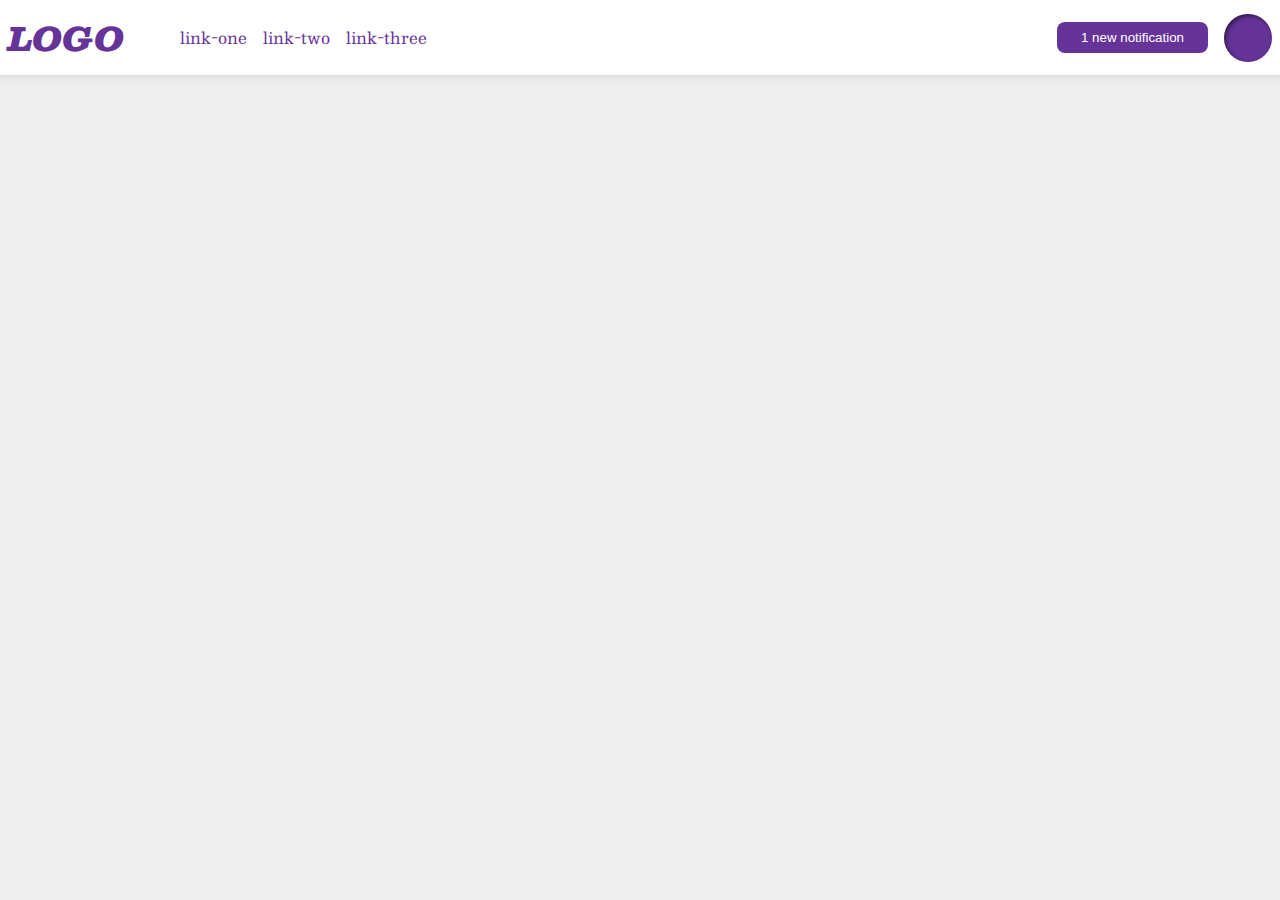
<file: flex/03-flex-header-2/index.html>
<!DOCTYPE html>
<html lang="en">
  <head>
    <meta charset="UTF-8" />
    <meta http-equiv="X-UA-Compatible" content="IE=edge" />
    <meta name="viewport" content="width=device-width, initial-scale=1.0" />
    <title>Flex Header 2</title>
    <link rel="stylesheet" href="style.css" />
  </head>
  <body>
    <div class="header">
      <div class="sub-header">
        <div class="logo">LOGO</div>
        <ul class="links">
          <li><a href="google.com">link-one</a></li>
          <li><a href="google.com">link-two</a></li>
          <li><a href="google.com">link-three</a></li>
        </ul>
      </div>
      <div class="sub-header">
        <button class="notifications">1 new notification</button>
        <div class="profile-image"></div>
      </div>
    </div>
  </body>
</html>
</file>
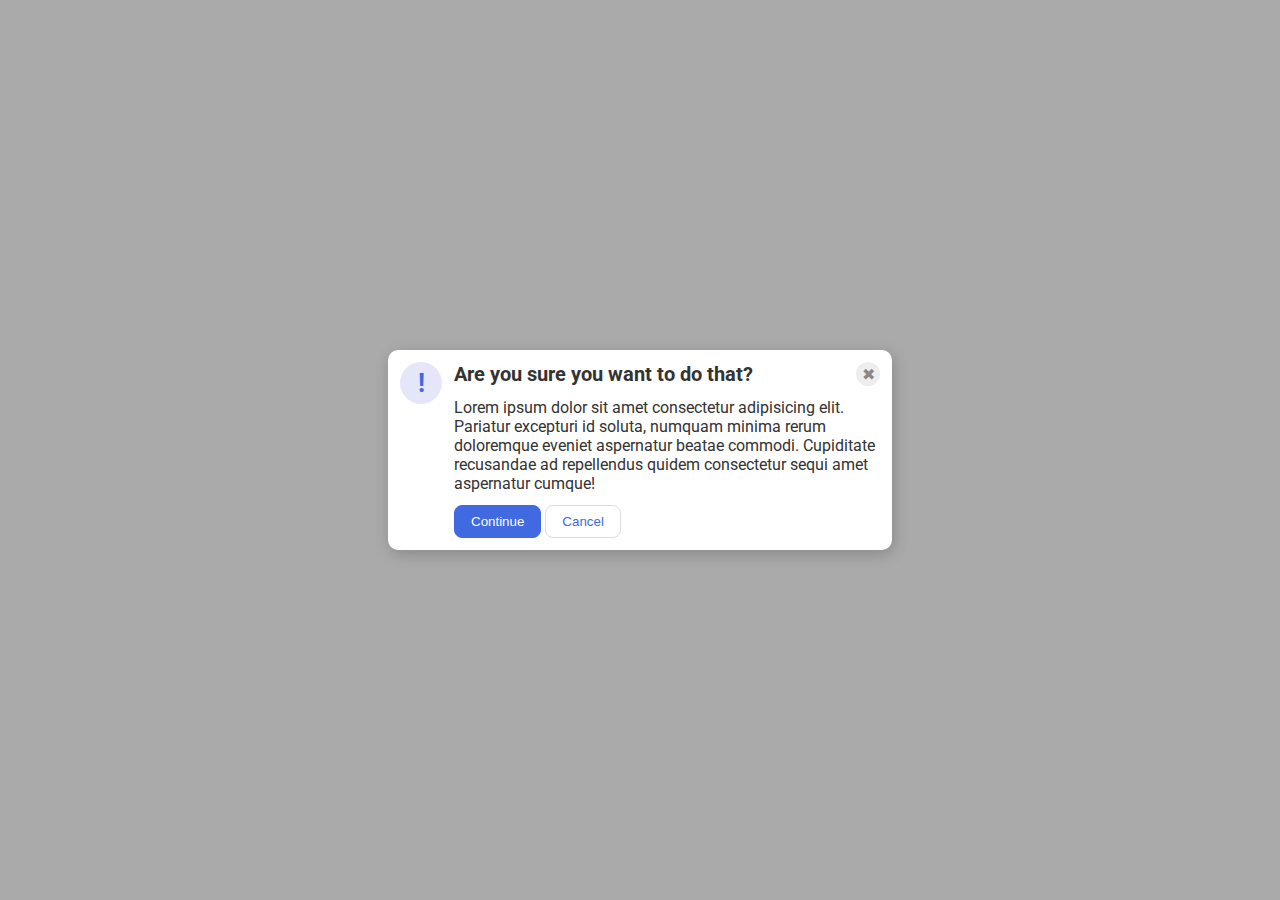
<file: flex/05-flex-modal/index.html>
<!DOCTYPE html>
<html lang="en">
  <head>
    <meta charset="UTF-8" />
    <meta http-equiv="X-UA-Compatible" content="IE=edge" />
    <meta name="viewport" content="width=device-width, initial-scale=1.0" />
    <link rel="stylesheet" href="style.css" />
    <title>Modal</title>
  </head>
  <body>
    <div class="modal">
      <div class="icon">!</div>
      <div class="content">
        <div class="header">
          Are you sure you want to do that?
          <div class="close-button">✖</div>
        </div>
        <div class="text">
          Lorem ipsum dolor sit amet consectetur adipisicing elit. Pariatur
          excepturi id soluta, numquam minima rerum doloremque eveniet
          aspernatur beatae commodi. Cupiditate recusandae ad repellendus quidem
          consectetur sequi amet aspernatur cumque!
        </div>
        <div class="bottom-row">
          <button class="continue">Continue</button>
          <button class="cancel">Cancel</button>
        </div>
      </div>
    </div>
  </body>
</html>
</file>
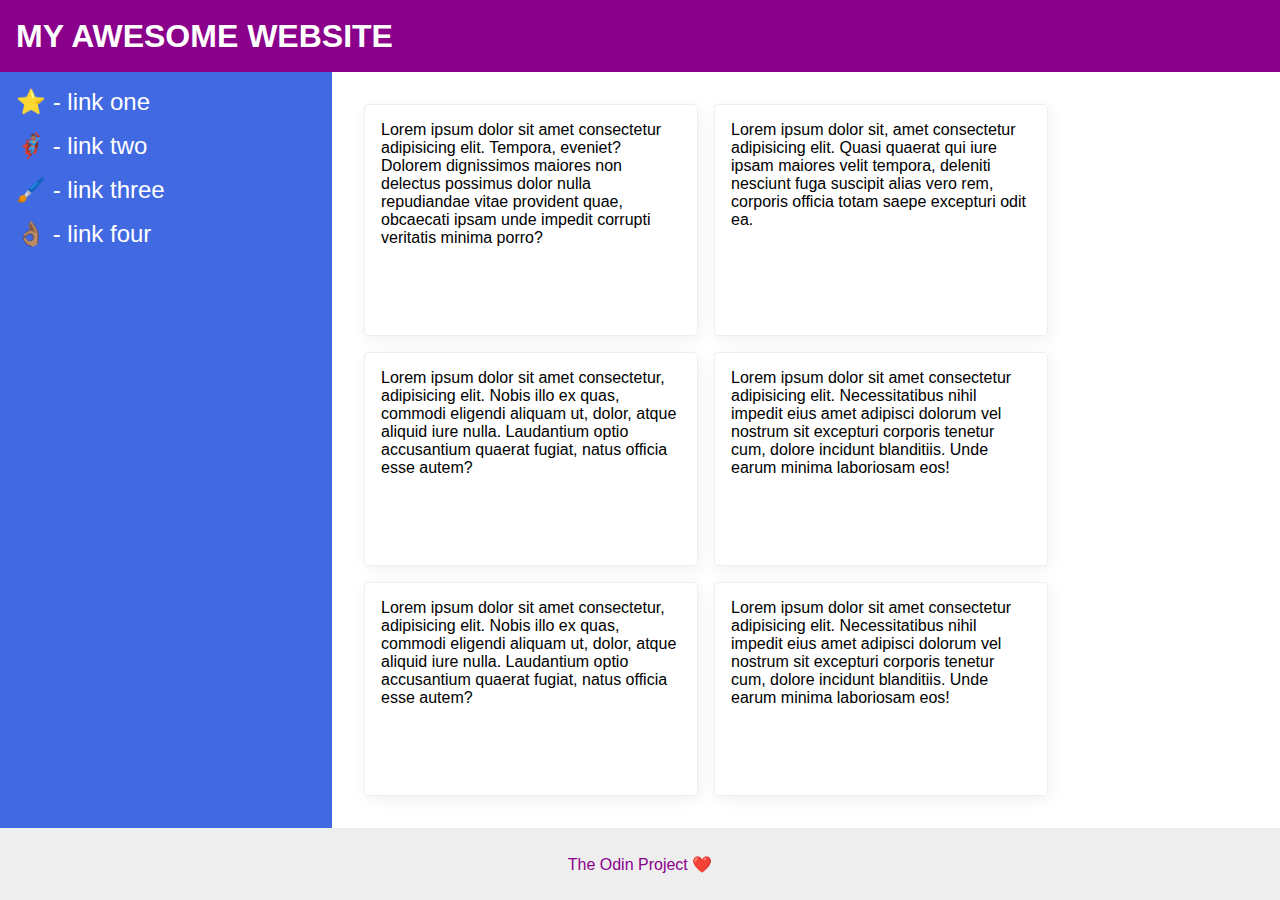
<file: flex/07-flex-layout-2/index.html>
<!DOCTYPE html>
<html lang="en">
  <head>
    <meta charset="UTF-8" />
    <meta http-equiv="X-UA-Compatible" content="IE=edge" />
    <meta name="viewport" content="width=device-width, initial-scale=1.0" />
    <title>The Holy Grail</title>
    <link rel="stylesheet" href="style.css" />
  </head>
  <body>
    <div class="header">MY AWESOME WEBSITE</div>

    <div class="container">
      <div class="sidebar">
        <ul>
          <li><a href="#">⭐ - link one</a></li>
          <li><a href="#">🦸🏽‍♂️ - link two</a></li>
          <li><a href="#">🖌️ - link three</a></li>
          <li><a href="#">👌🏽 - link four</a></li>
        </ul>
      </div>

      <ul class="cards">
        <div class="card">
          Lorem ipsum dolor sit amet consectetur adipisicing elit. Tempora,
          eveniet? Dolorem dignissimos maiores non delectus possimus dolor nulla
          repudiandae vitae provident quae, obcaecati ipsam unde impedit
          corrupti veritatis minima porro?
        </div>
        <div class="card">
          Lorem ipsum dolor sit, amet consectetur adipisicing elit. Quasi
          quaerat qui iure ipsam maiores velit tempora, deleniti nesciunt fuga
          suscipit alias vero rem, corporis officia totam saepe excepturi odit
          ea.
        </div>
        <div class="card">
          Lorem ipsum dolor sit amet consectetur, adipisicing elit. Nobis illo
          ex quas, commodi eligendi aliquam ut, dolor, atque aliquid iure nulla.
          Laudantium optio accusantium quaerat fugiat, natus officia esse autem?
        </div>
        <div class="card">
          Lorem ipsum dolor sit amet consectetur adipisicing elit.
          Necessitatibus nihil impedit eius amet adipisci dolorum vel nostrum
          sit excepturi corporis tenetur cum, dolore incidunt blanditiis. Unde
          earum minima laboriosam eos!
        </div>
        <div class="card">
          Lorem ipsum dolor sit amet consectetur, adipisicing elit. Nobis illo
          ex quas, commodi eligendi aliquam ut, dolor, atque aliquid iure nulla.
          Laudantium optio accusantium quaerat fugiat, natus officia esse autem?
        </div>
        <div class="card">
          Lorem ipsum dolor sit amet consectetur adipisicing elit.
          Necessitatibus nihil impedit eius amet adipisci dolorum vel nostrum
          sit excepturi corporis tenetur cum, dolore incidunt blanditiis. Unde
          earum minima laboriosam eos!
        </div>
      </ul>
    </div>

    <div class="footer">The Odin Project ❤️</div>
  </body>
</html>
</file>
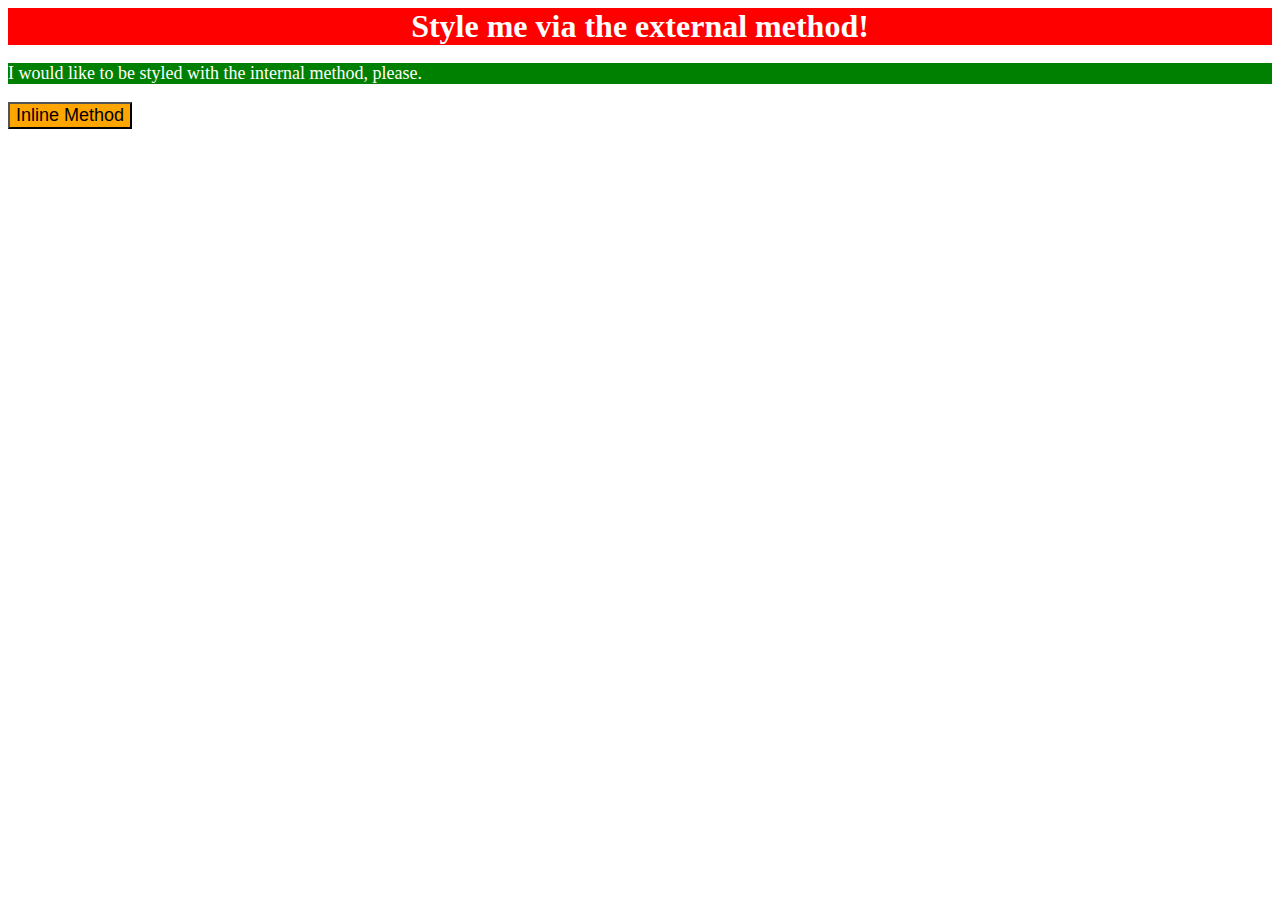
<file: foundations/01-css-methods/index.html>
<!DOCTYPE html>
<html lang="en">
  <head>
    <meta charset="UTF-8" />
    <meta http-equiv="X-UA-Compatible" content="IE=edge" />
    <meta name="viewport" content="width=device-width, initial-scale=1.0" />
    <title>Methods for Adding CSS</title>
    <link rel="stylesheet" href="style.css" />
    <style>
      p {
        background-color: green;
        color: white;
        font-size: 18px;
      }
    </style>
  </head>
  <body>
    <div>Style me via the external method!</div>
    <p>I would like to be styled with the internal method, please.</p>
    <button style="background-color: orange; font-size: 18px">
      Inline Method
    </button>
  </body>
</html>
</file>
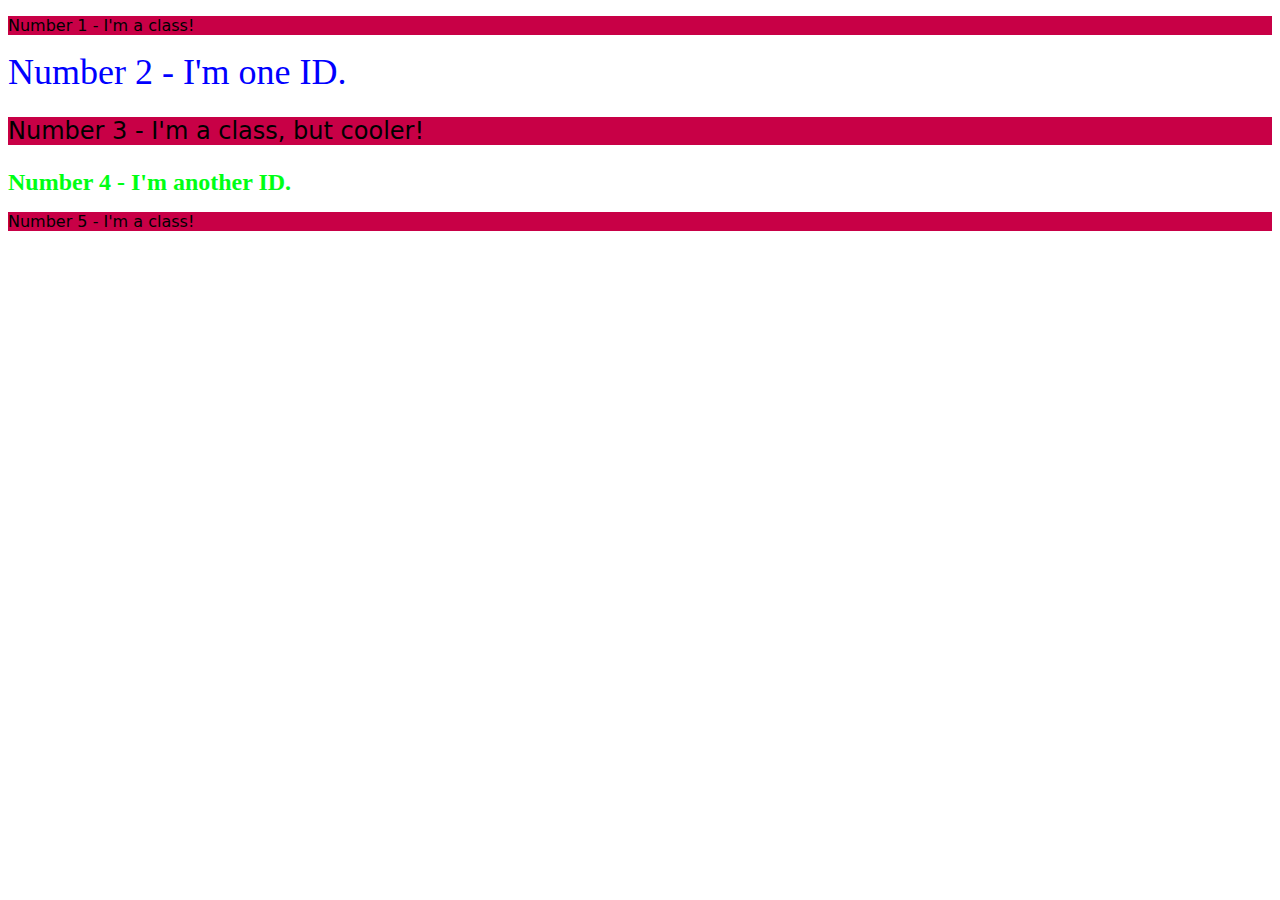
<file: foundations/02-class-id-selectors/index.html>
<!DOCTYPE html>
<html lang="en">
  <head>
    <meta charset="UTF-8">
    <meta http-equiv="X-UA-Compatible" content="IE=edge">
    <meta name="viewport" content="width=device-width, initial-scale=1.0">
    <title>Class and ID Selectors</title>
    <link rel="stylesheet" href="style.css">
  </head>
  <body>
    <p class="odd">Number 1 - I'm a class!</p>
    <div id="blue">Number 2 - I'm one ID.</div>
    <p class="odd large">Number 3 - I'm a class, but cooler!</p>
    <div id="green">Number 4 - I'm another ID.</div>
    <p class="odd">Number 5 - I'm a class!</p>
  </body>
</html>
</file>
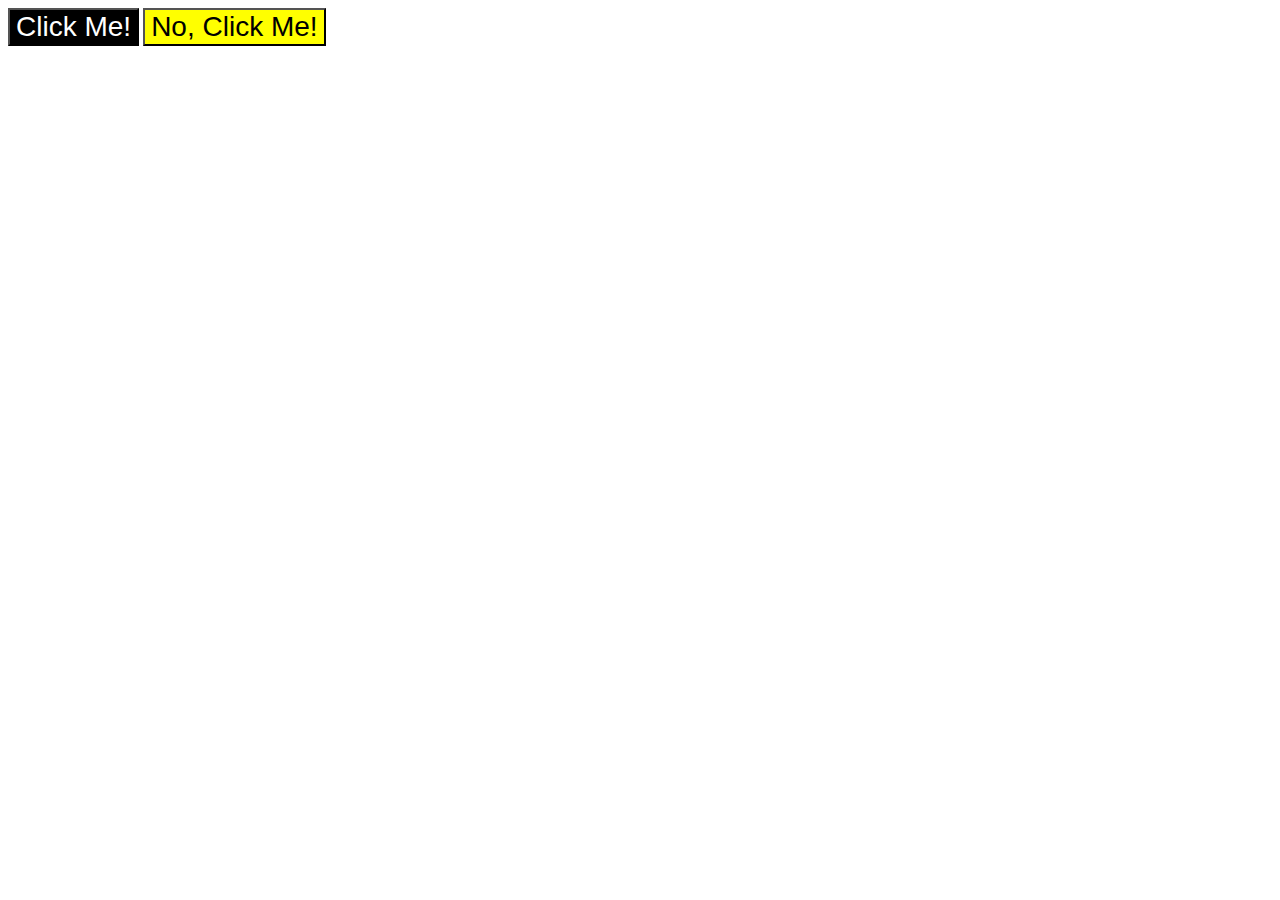
<file: foundations/03-grouping-selectors/index.html>
<!DOCTYPE html>
<html lang="en">
  <head>
    <meta charset="UTF-8">
    <meta http-equiv="X-UA-Compatible" content="IE=edge">
    <meta name="viewport" content="width=device-width, initial-scale=1.0">
    <title>Grouping Selectors</title>
    <link rel="stylesheet" href="style.css">
  </head>
  <body>
    <button class="black">Click Me!</button>
    <button class="yellow">No, Click Me!</button>
  </body>
</html>
</file>
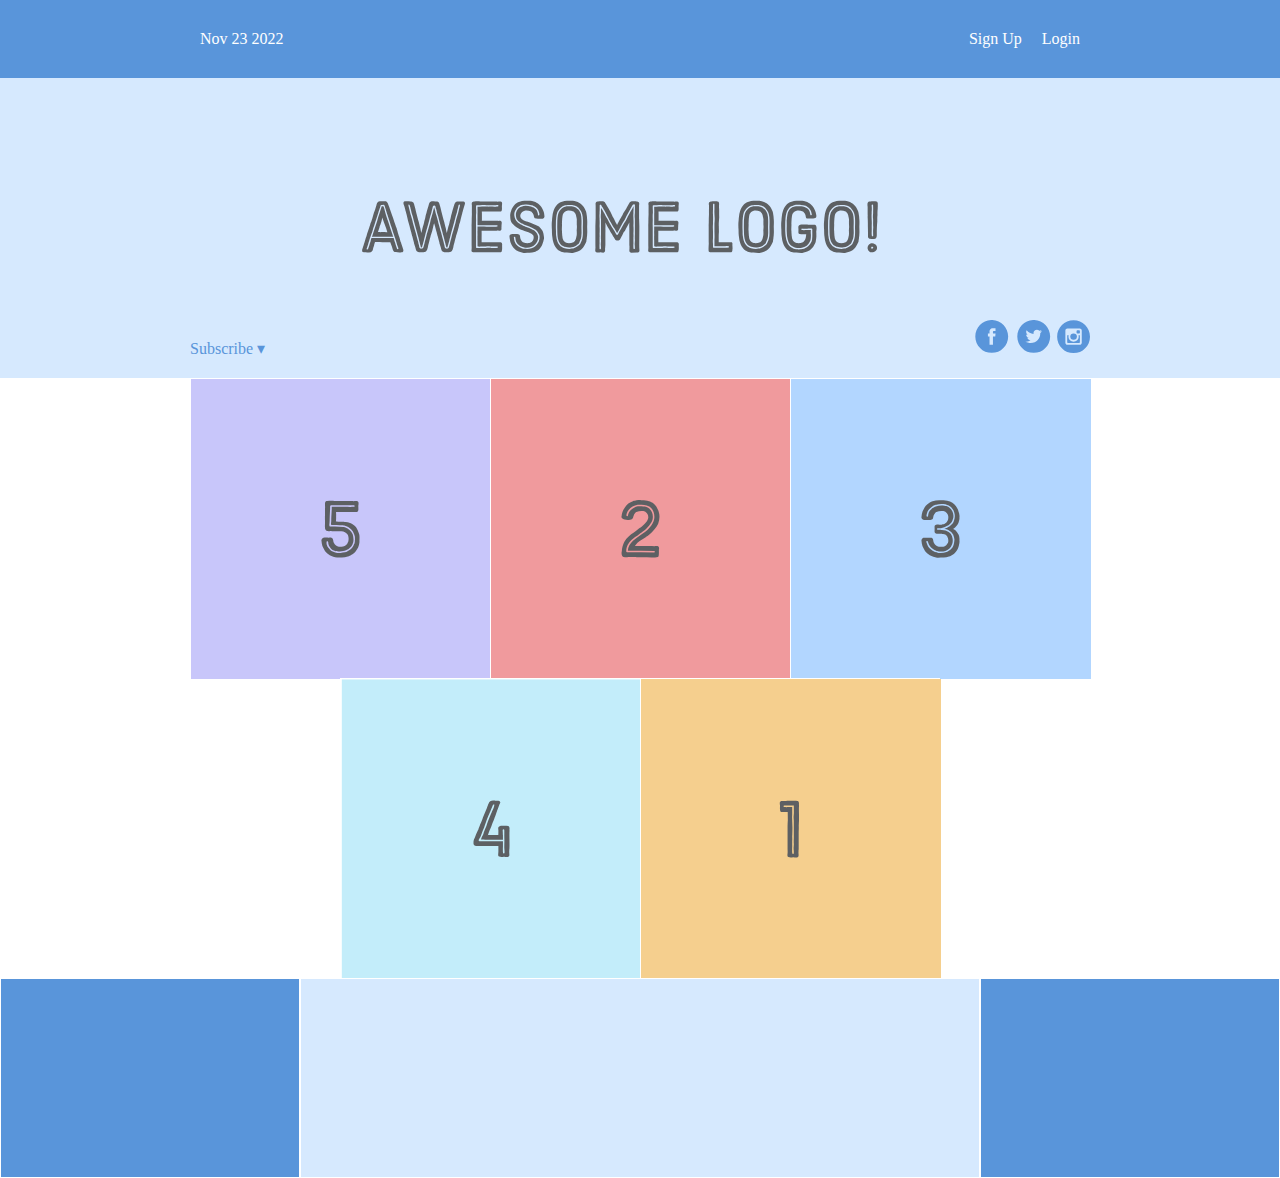
<file: extra/flexbox/flexbox.html>
<!DOCTYPE html>
<html lang="en">
  <head>
    <meta charset="UTF-8" />
    <title>Some Web Page</title>
    <link rel="stylesheet" href="styles.css" />
  </head>
  <body>
    <div class="menu-container">
      <div class="menu">
        <div class="date">Nov 23 2022</div>
        <div class="signup">Sign Up</div>
        <div class="login">Login</div>
      </div>
    </div>
    <div class="header-container">
      <div class="header">
        <div class="subscribe">Subscribe &#9662;</div>
        <div class="logo"><img src="images/awesome-logo.svg" /></div>
        <div class="social"><img src="images/social-icons.svg" /></div>
      </div>
    </div>
    <div class="photo-grid-container">
      <div class="photo-grid">
        <div class="photo-grid-item first-item">
          <img src="images/one.svg" />
        </div>
        <div class="photo-grid-item">
          <img src="images/two.svg" />
        </div>
        <div class="photo-grid-item">
          <img src="images/three.svg" />
        </div>
        <div class="photo-grid-item">
          <img src="images/four.svg" />
        </div>
        <div class="photo-grid-item last-item">
          <img src="images/five.svg" />
        </div>
      </div>
    </div>
    <div class="footer">
      <div class="footer-item footer-one"></div>
      <div class="footer-item footer-two"></div>
      <div class="footer-item footer-three"></div>
    </div>
  </body>
</html>
</file>
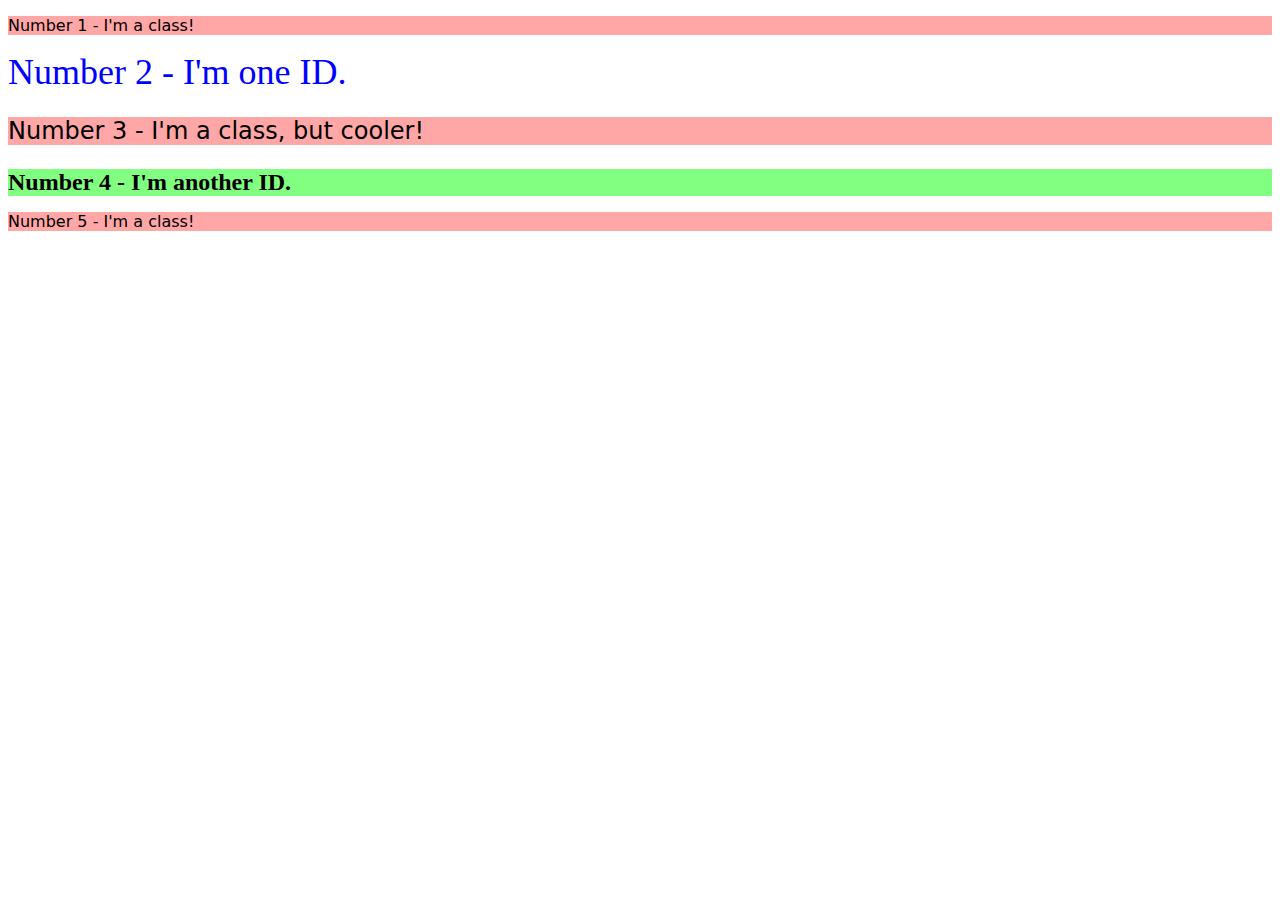
<file: foundations/02-class-id-selectors/solution/solution.html>
<!DOCTYPE html>
<html lang="en">
  <head>
    <meta charset="UTF-8">
    <meta http-equiv="X-UA-Compatible" content="IE=edge">
    <meta name="viewport" content="width=device-width, initial-scale=1.0">
    <title>Class and ID Selectors</title>
    <link rel="stylesheet" href="solution.css">
  </head>
  <body>
    <p class="odd">Number 1 - I'm a class!</p>
    <div id="two">Number 2 - I'm one ID.</div>
    <p class="odd adjust-font-size">Number 3 - I'm a class, but cooler!</p>
    <div id="four" class="adjust-font-size">Number 4 - I'm another ID.</div>
    <p class="odd">Number 5 - I'm a class!</p>
  </body>
</html>
</file>
<file: flex/03-flex-header-2/style.css>
/* this is some magical font-importing.  
you'll learn about it later. */
@import url('https://fonts.googleapis.com/css2?family=Besley:ital,wght@0,400;1,900&display=swap');

body {
  margin: 0;
  background: #eee;
  font-family: Besley, serif;
}

.header {
  background: white;
  border-bottom: 1px solid #ddd;
  box-shadow: 0 0 8px rgba(0,0,0,.1);

  display: flex;
  justify-content: space-between;
  align-items: center;
  padding: 8px;
}

.sub-header {
  display: flex;
  justify-content: space-between;
  align-items: center;
  gap: 16px;
}

.links {
  display: flex;
  justify-content: space-between;
  gap: 16px;
}

.profile-image {
  background: rebeccapurple;
  box-shadow: inset 2px 2px 4px rgba(0,0,0,.5);
  border-radius: 50%;
  width: 48px;
  height: 48px;
}

.logo {
  color: rebeccapurple;
  font-size: 32px;
  font-weight: 900;
  font-style: italic;
}

button {
  border: none;
  border-radius: 8px;
  background: rebeccapurple;
  color: white;
  padding: 8px 24px;
}

a {
  /* this removes the line under our links */
  text-decoration: none;
  color: rebeccapurple;
}

ul {
  list-style-type: none;
}
</file>
<file: flex/05-flex-modal/style.css>
@import url('https://fonts.googleapis.com/css2?family=Roboto:wght@400;700&display=swap');

html, body {
  height: 100%;
}

body {
  font-family: Roboto, sans-serif;
  margin: 0;
  background: #aaa;
  color: #333;
  /* I'll give you this one for free lol */
  display: flex;
  align-items: center;
  justify-content: center;
}

.modal {
  background: white;
  width: 480px;
  border-radius: 10px;
  box-shadow: 2px 4px 16px rgba(0,0,0,.2);
  display: flex;

  padding: 12px;
  gap: 12px;
}

.icon {
  color: royalblue;
  font-size: 26px;
  font-weight: 700;
  background: lavender;
  width: 42px;
  height: 42px;
  border-radius: 50%;
  display: flex;
  align-items: center;
  justify-content: center;

  flex: 1 0 auto;
}

.close-button {
  background: #eee;
  border-radius: 50%;
  color: #888;
  font-weight: 400;
  font-size: 16px;
  height: 24px;
  width: 24px;
  display: flex;
  align-items: center;
  justify-content: center;
}

button {
  padding: 8px 16px;
  border-radius: 8px;
}

button.continue {
  background: royalblue;
  border: 1px solid royalblue;
  color: white;
}

button.cancel {
  background: white;
  border: 1px solid #ddd;
  color: royalblue;
}

.content {
  display: flex;
  flex-direction: column;
  gap: 12px;
}

.header {
  display: flex;
  justify-content: space-between;
  align-items: flex-start;
  font-weight: 700;
  font-size: 20px;
}
</file>
<file: flex/07-flex-layout-2/style.css>
body {
  font-family: -apple-system, BlinkMacSystemFont, "Segoe UI", Roboto, Oxygen,
    Ubuntu, Cantarell, "Open Sans", "Helvetica Neue", sans-serif;
  margin: 0;
  min-height: 100vh;

  display: flex;
  flex-direction: column;
}

a {
  text-decoration: none;
  color: #fff;
  font-size: 24px;
}

ul {
  margin: 0;
  padding: 0;
  list-style-type: none;
}

li {
  margin-bottom: 16px; /* for cleaner list */
}

.header {
  height: 72px;
  background: darkmagenta;
  color: white;

  font-size: 32px;
  font-weight: 900;

  display: flex;
  align-items: center;
  padding: 0 16px;
}

.footer {
  height: 72px;
  background: #eee;
  color: darkmagenta;

  display: flex;
  align-items: center;
  justify-content: center;
}

.container {
  flex: 1; /* key for pushing footer down to bottom (by growing above foot) */
  display: flex;
}

.sidebar {
  width: 300px;
  background: royalblue;

  flex-shrink: 0;
  padding: 16px;
}

.cards {
  display: flex;
  flex-wrap: wrap;
  padding: 32px;
  gap: 16px;
}

.card {
  border: 1px solid #eee;
  box-shadow: 2px 4px 16px rgba(0, 0, 0, 0.06);
  border-radius: 4px;

  padding: 16px;
  width: 300px;
}
</file>
<file: foundations/01-css-methods/style.css>
div {
  background-color: red;
  color: white;
  font-size: 32px;
  text-align: center;
  font-weight: bold;
}
</file>
<file: foundations/02-class-id-selectors/style.css>
.odd {
  background-color: rgb(200,0,70);
  font-family: Verdana, "DejaVu Sans", sans-serif;
}

.large {
  font-size: 24px;
}

#blue {
  color: rgb(0,0,255);
  font-size: 36px;
}

#green {
  color: rgb(0,255,20);
  font-size: 24px;
  font-weight: bold;
}
</file>
<file: foundations/03-grouping-selectors/style.css>
.black,
.yellow {
  font-size: 28px;
  font-family: Helvetica, "Times New Roman", sans-serif;
}

.black {
  background-color: #000000;
  color: #ffffff;
}

.yellow {
  background-color: #ffff00;
}
</file>
<file: extra/flexbox/styles.css>
* {
  margin: 0;
  padding: 0;
  box-sizing: border-box;
}

.menu-container {
  color: #fff;
  background-color: #5995DA;  /* Blue */
  padding: 20px 0;
  display: flex;
  justify-content: center;
}

.menu {
  padding: 10px;
  width: 900px;
  display: flex;
  justify-content: space-between;
}

.links {
  display: flex;
  justify-content: flex-end;
}

.login {
  margin-left: 20px;
}

.header-container {
  color: #5995DA;
  background-color: #D6E9FE;
  display: flex;
  justify-content: center;
}

.header {
  width: 900px;
  height: 300px;
  display: flex;
  justify-content: space-between;
  align-items: center;
}

.photo-grid-container {
  display: flex;
  justify-content: center;
}

.photo-grid {
  width: 900px;
  display: flex;
  justify-content: center;
  flex-wrap: wrap;
  align-items: center;
  flex-direction: row;
}

.first-item {
  order: 1
}

.last-item {
  order: -1
}


.photo-grid-item {
  border: 1px solid #fff;
  width: 300px;
  height: 300px;
}

.social,
.subscribe {
  align-self: flex-end;
  margin-bottom: 20px;
}

.footer {
  display: flex;
  justify-content: space-between;
}

.footer-item {
  border: 1px solid #fff;
  background-color: #D6E9FE;
  height: 200px;
  flex: 1;
}

.footer-one,
.footer-three {
  background-color: #5995DA;
  flex: initial;
  width: 300px;
}

.signup {
  margin-left: auto;
}
</file>
<file: foundations/02-class-id-selectors/solution/solution.css>
.odd {
  background-color: rgb(255, 167, 167);
  font-family: Verdana, "DejaVu Sans", sans-serif;
}

.adjust-font-size {
  font-size: 24px;
}

#two {
  color: #0000ff;
  font-size: 36px;
}

/*
    In the id selector 'four' below, we could have also
    added a rule to set the font size to 24px.

    However, since the elements 'Number 3' and 'Number 4'
    in the HTML file share the same font size, we reused
    the 'adjust-font-size' class above to help reduce
    duplicate code.
*/
#four {
  background-color: hsl(120, 100%, 75%);
  font-weight: bold;
}
</file>
